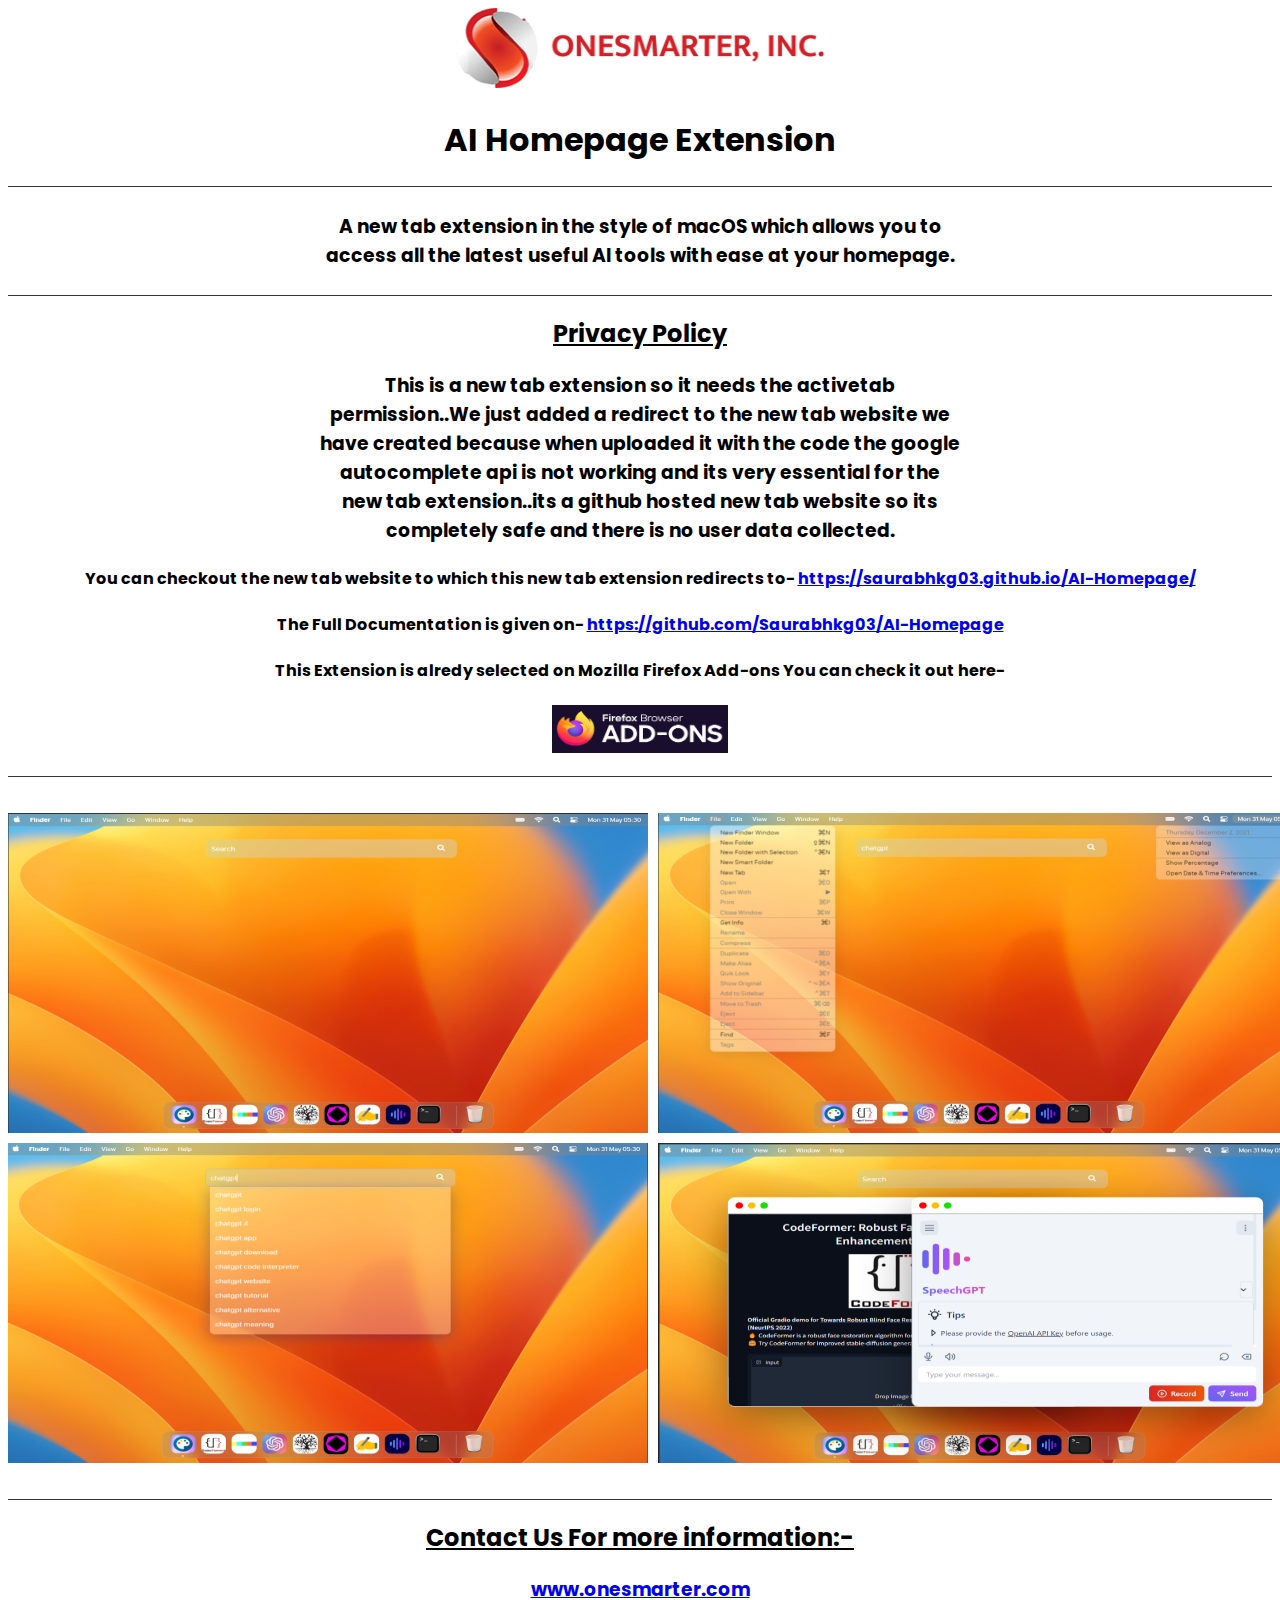
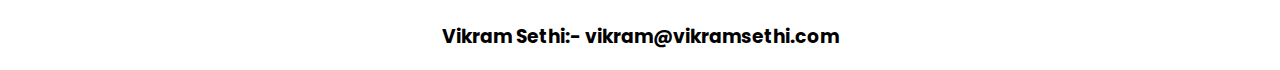
<file: index.html>
<!DOCTYPE html>
<html lang="en">
<head>
    <meta charset="UTF-8">
    <meta name="viewport" content="width=device-width, initial-scale=1.0">
    <title>Privacy Policy</title>
    <link rel="stylesheet" href="styles.css">
    <link rel="preconnect" href="https://fonts.googleapis.com">
<link rel="preconnect" href="https://fonts.gstatic.com" crossorigin>
<link href="https://fonts.googleapis.com/css2?family=Playfair+Display&display=swap" rel="stylesheet">
<link rel="preconnect" href="https://fonts.googleapis.com">
<link rel="preconnect" href="https://fonts.gstatic.com" crossorigin>
<link href="https://fonts.googleapis.com/css2?family=Poppins:wght@200&display=swap" rel="stylesheet">
<link rel="shortcut icon" type="image/x-icon" href="logo).ico" />
</head>
<body>
    <div class="one">
        <img class="img2" src="logo (1).png" alt="">
        <h1>AI Homepage Extension</h1>
        <div class="line"></div>
        <br>
<h3>A new tab extension in the style of macOS which allows you to access all the latest useful AI tools with ease at your homepage.</h3>
<br>
<div class="line"></div>
<h2 class="bold">Privacy Policy</h2>
<h3>This is a new tab extension so it needs the activetab permission..We just added a redirect to the new tab website we have created because when uploaded it with the code the google autocomplete api is not working and its very essential for the new tab extension..its a github hosted new tab website so its completely safe and there is no user data collected.</h3> 
    <h4>You can checkout the new tab website to which this new tab extension redirects to- <a href="https://saurabhkg03.github.io/AI-Homepage/">https://saurabhkg03.github.io/AI-Homepage/</a></h4>
    <h4>The Full Documentation is given on- <a href="https://github.com/Saurabhkg03/AI-Homepage">https://github.com/Saurabhkg03/AI-Homepage</a></h4>
    </h3>
    <h4>This Extension is alredy selected on Mozilla Firefox Add-ons You can check it out here- </h4>
    <a href="https://addons.mozilla.org/en-US/firefox/addon/ai-homepage/"><img class="firefox" src="Screenshot (77).png" alt=""></a>
</div>
    <div class="line"></div>
    <br>
    <br>
    <div class="image-grid">
        <img class="photo" src="Screenshot (74).png" alt="Image 1">
        <img  class="photo" src="Screenshot (73).png" alt="Image 2">
        <img  class="photo" src="Screenshot (70).png" alt="Image 3">
        <img  class="photo" src="Screenshot (68).png" alt="Image 4">
      </div>
      <br>
      <br>
      <div class="line"></div>
      <h2 class="one bold">Contact Us For more information:-</h2>
      
      <a href="https://www.onesmarter.com/" class="one"><h3>www.onesmarter.com</h3></a>

      <h3 class="one">Vikram Sethi:- vikram@vikramsethi.com</h3>
</body>
</html>
</file>
<file: styles.css>
.one{
    text-align: center;
    font-family: 'Poppins', sans-serif;
    align-items: center;
        justify-content: center;
}

.body{
    
    font-family: 'Playfair Display', serif;
}

.one h3{
    width: 40rem;
    margin-left: ;
    margin: 0 auto;    
    display: flex;
  justify-content: center; /* Vertically center the element */
  align-items: center;
}

.img2{
    height: 5rem;
    width: 23rem;
}


.bold{
    font-weight: 1300;
    text-decoration: underline;
}

.line{
    background-color: rgb(54, 54, 54);
    height: 1px;
}

.image-grid {
    display: grid;
    grid-template-columns: 1fr 1fr;
    grid-gap: 10px;
    
  }
  
.photo{
    margin: 0 auto; 
    width: 40rem;
    height: 20rem;
}

.firefox{
    height: 3rem;
    width: 11rem;
    padding-bottom: 1rem;
}

@media only screen and (max-width: 600px) {
    
.one{
    font-size: 0.7rem;
}


    .image-grid{
        display: block;
    }

.photo{
    width: 100vw;
    height: 15rem;
}

.one h3{
    width: 100vw;
}

  }
</file>
